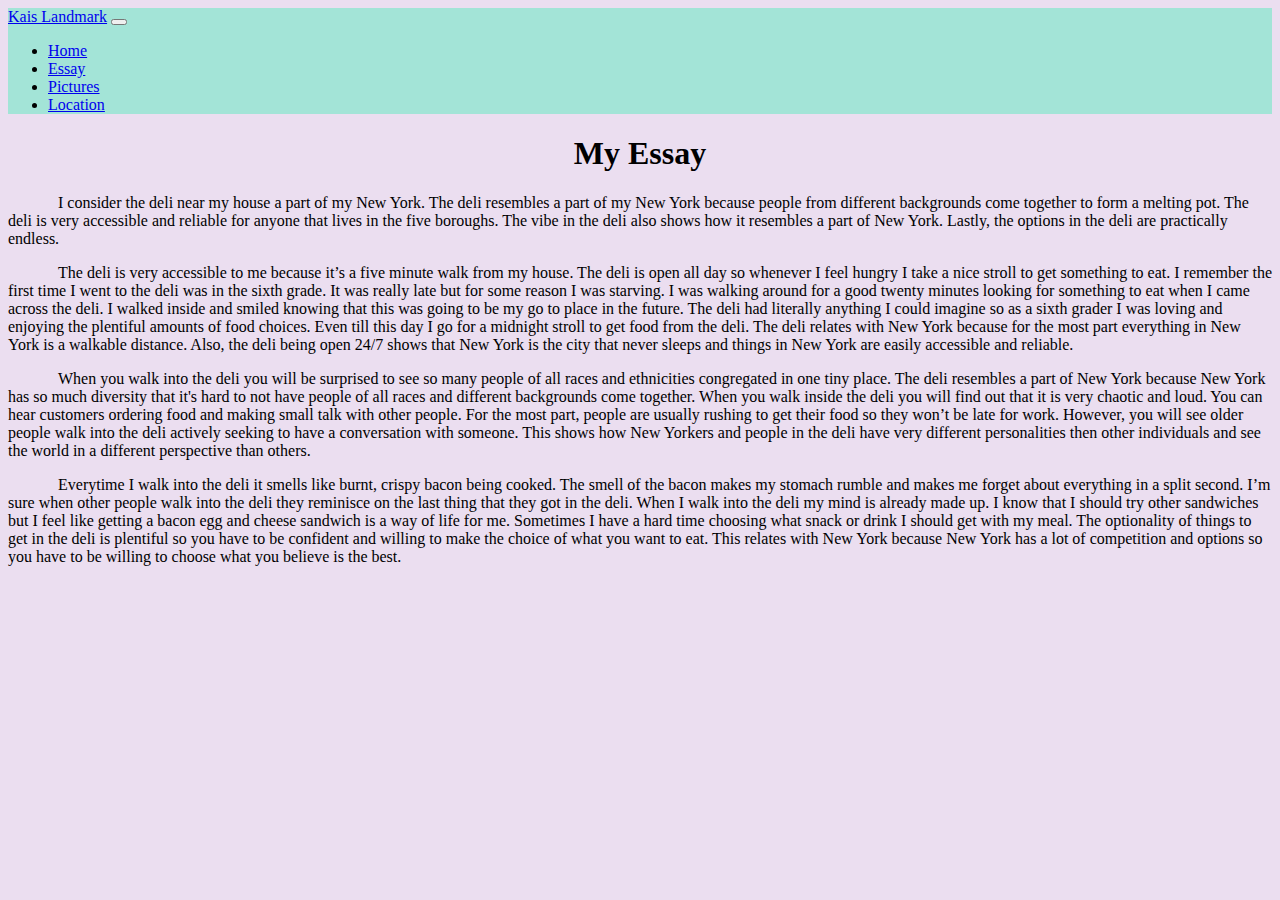
<file: homepage/essay.html>
<!DOCTYPE html>

<html lang="en">
    <head>
        <link rel="stylesheet" href="https://cdn.jsdelivr.net/npm/bootstrap@4.5.3/dist/css/bootstrap.min.css" integrity="sha384-TX8t27EcRE3e/ihU7zmQxVncDAy5uIKz4rEkgIXeMed4M0jlfIDPvg6uqKI2xXr2" crossorigin="anonymous">
        <script src="https://code.jquery.com/jquery-3.5.1.slim.min.js" integrity="sha384-DfXdz2htPH0lsSSs5nCTpuj/zy4C+OGpamoFVy38MVBnE+IbbVYUew+OrCXaRkfj" crossorigin="anonymous"></script>
<script src="https://cdn.jsdelivr.net/npm/bootstrap@4.5.3/dist/js/bootstrap.bundle.min.js" integrity="sha384-ho+j7jyWK8fNQe+A12Hb8AhRq26LrZ/JpcUGGOn+Y7RsweNrtN/tE3MoK7ZeZDyx" crossorigin="anonymous"></script>
        <link href="styles.css" rel="stylesheet">
        <title>My Webpage</title>
    </head>
    <body style="background-color:#EBDEF0;">
                <nav class="navbar navbar-expand-lg navbar-dark" style="background-color:#A3E4D7;">
          <a class="navbar-brand" href="#">Kais Landmark</a>
          <button class="navbar-toggler" type="button" data-toggle="collapse" data-target="#navbarNav" aria-controls="navbarNav" aria-expanded="false" aria-label="Toggle navigation">
            <span class="navbar-toggler-icon"></span>
          </button>
          <div class="collapse navbar-collapse" id="navbarNav">
            <ul class="navbar-nav">
              <li class="nav-item">
                <a class="nav-link" href="index.html">️Home</a>
              </li>
              <li class="nav-item active">
                <a class="nav-link" href="essay.html">Essay</a>
              </li>
              <li class="nav-item">
                <a class="nav-link" href="pictures.html">️Pictures</a>
              </li>
              <li class="nav-item">
                <a class="nav-link" href="location.html">️Location</a>
              </li>
            </ul>
          </div>
        </nav>
            <div class="container">
              <h1>My Essay</h1>
                <p>I consider the deli near my house a part of my New York. The deli resembles a part of my New York because people from different backgrounds come together to form a melting pot. The deli is very accessible and reliable for anyone that lives in the five boroughs. The vibe in the deli also shows how it resembles a part of New York. Lastly, the options in the deli are practically endless.</p>
                <p>The deli is very accessible to me because it’s a five minute walk from my house. The deli is open all day so whenever I feel hungry I take a nice stroll to get something to eat. I remember the first time I went to the deli was in the sixth grade. It was really late but for some reason I was starving. I was walking around for a good twenty minutes looking for something to eat when I came across the deli. I walked inside and smiled knowing that this was going to be my go to place in the future. The deli had literally anything I could imagine so as a sixth grader I was loving and enjoying the plentiful amounts of food choices. Even till this day I go for a midnight stroll to get food from the deli. The deli relates with New York because for the most part everything in New York is a walkable distance. Also, the deli being open 24/7 shows that New York is the city that never sleeps and things in New York are easily accessible and reliable.</p>
                <p>When you walk into the deli you will be surprised to see so many people of all races and ethnicities congregated in one tiny place. The deli resembles a part of New York because New York has so much diversity that it's hard to not have people of all races and different backgrounds come together.  When you walk inside the deli you will find out that it is very chaotic and loud. You can hear customers ordering food and making small talk with other people. For the most part, people are usually rushing to get their food so they won’t be late for work. However, you will see older people walk into the deli actively seeking to have a conversation with someone. This shows how New Yorkers and people in the deli have very different personalities then other individuals and see the world in a different perspective than others.</p>
                <p>Everytime I walk into the deli it smells like burnt, crispy bacon being cooked. The smell of the bacon makes my stomach rumble and makes me forget about everything in a split second. I’m sure when other people walk into the deli they reminisce on the last thing that they got in the deli. When I walk into the deli my mind is already made up. I know that I should try other sandwiches but I feel like getting a bacon egg and cheese sandwich is a way of life for me. Sometimes I have a hard time choosing what snack or drink I should get with my meal. The optionality of things to get in the deli is plentiful so you have to be confident and willing to make the choice of what you want to eat. This relates with New York because New York has a lot of competition and options so you have to be willing to choose what you believe is the best.</p>
            </div>
    </body>
</html>
</file>
<file: homepage/styles.css>
h1{
    text-align:center;
}

p{
    text-indent:50px;
}
</file>
